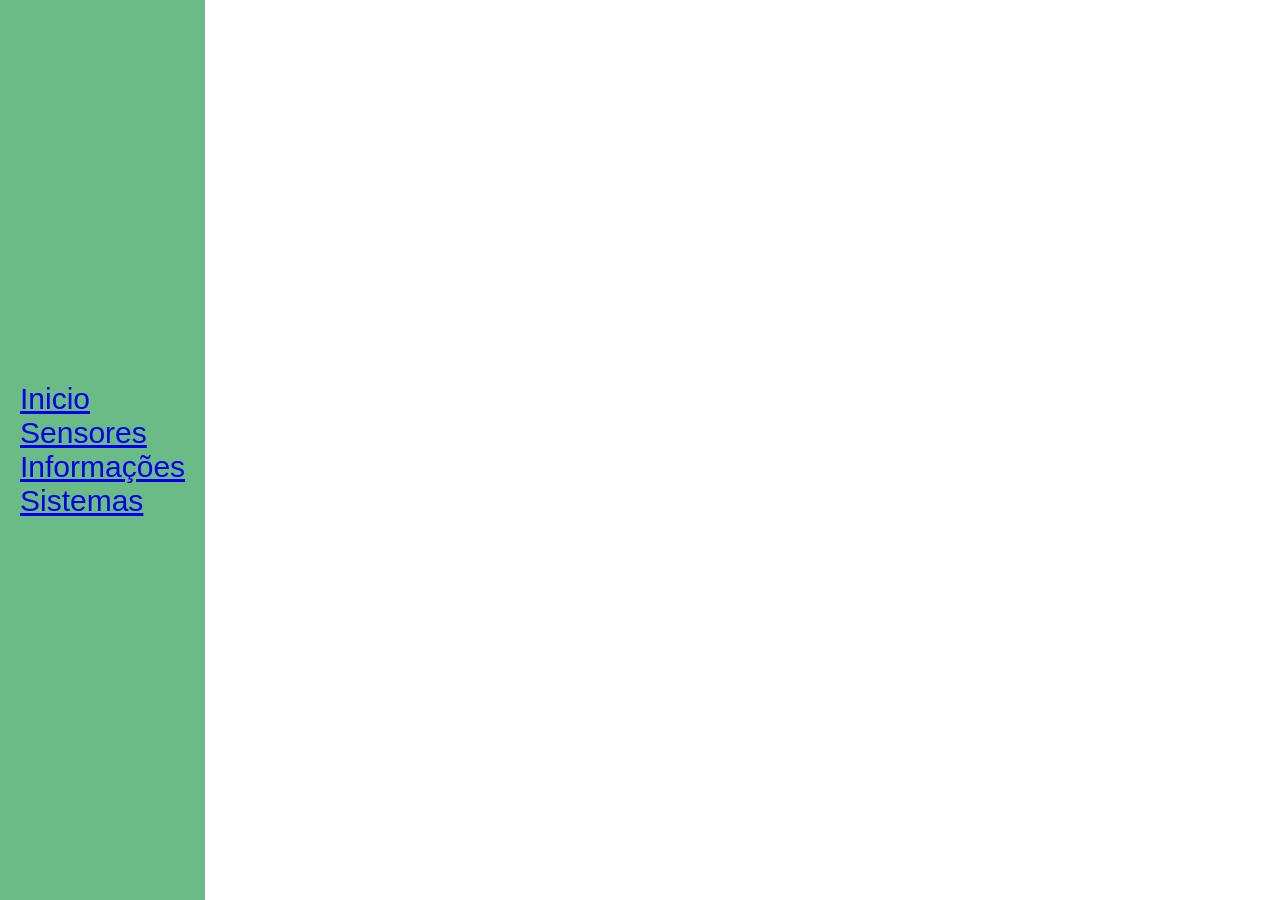
<file: Index.html>
<!DOCTYPE html>
<html lang="pt-br">
<head>
    <meta charset="UTF-8">
    <meta name="viewport" content="width=device-width, initial-scale=1.0">
    <title>Document</title>
    <link rel="stylesheet" href="style2.css">
    
</head>
<body class="container">
   
    
    <div class="esquerda">
        <div>
            <a href="inicio.html">Inicio</a>
        </div>

        <div>
             <a href="sensores.html">Sensores</a>
        </div>

        <div>
            <a href="#">Informações</a>
        </div>

        <div>
            <a href="#">Sistemas</a>
        </div>

    </div>

     <div class="direita" id="texto">
        <h1></h1>
    </div>

    <link rel="stylesheet" href="">
    
</body>
</html>
</file>
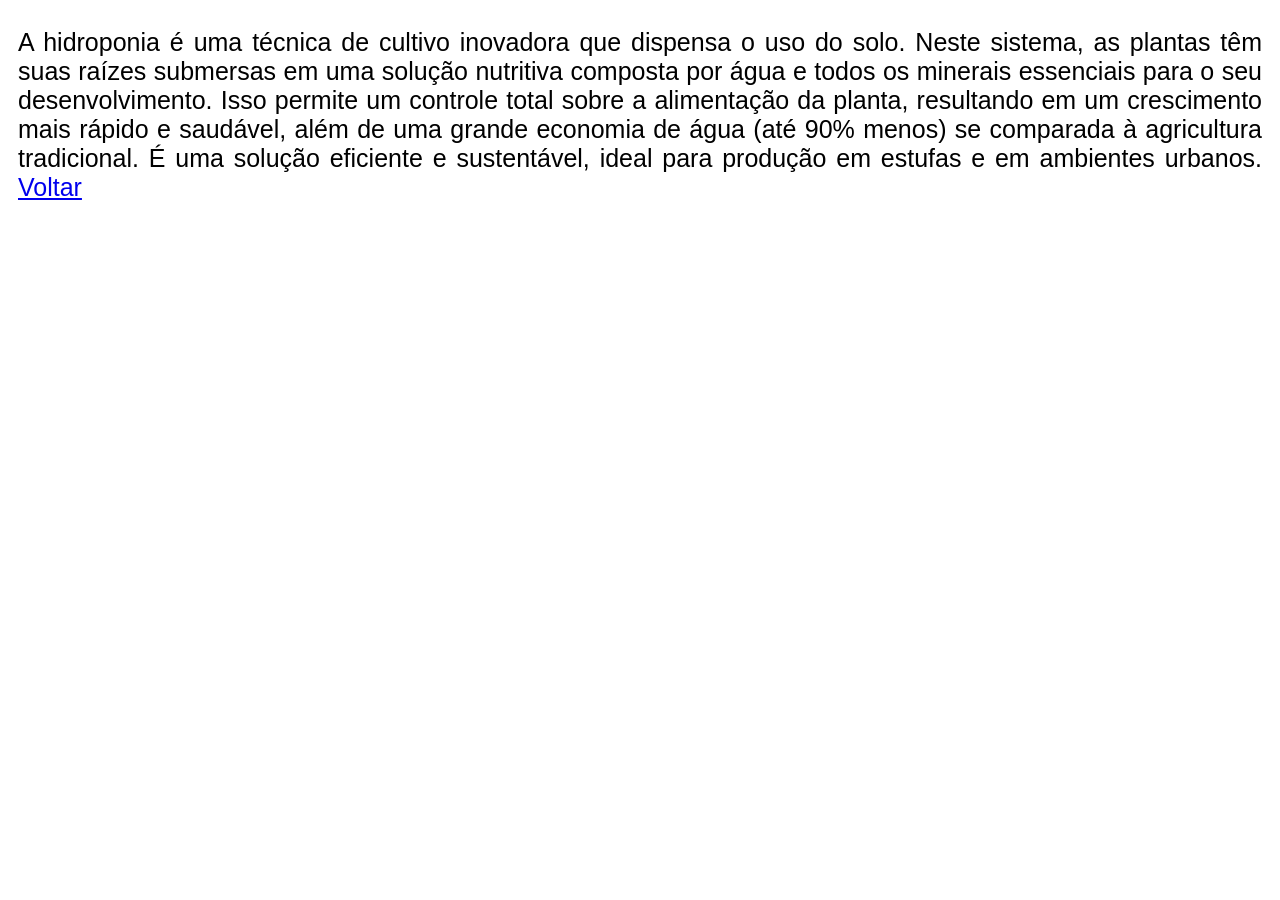
<file: inicio.html>
<!DOCTYPE html>
<html lang="en">
<head>
    <meta charset="UTF-8">
    <meta name="viewport" content="width=device-width, initial-scale=1.0">
    <title>Document</title>
    <link rel="stylesheet" href="style2.css">
</head>
<body class="novaPagina">
    A hidroponia é uma técnica de cultivo inovadora que dispensa o uso do solo. Neste sistema, as plantas têm suas raízes submersas em uma solução nutritiva composta por água e todos os minerais essenciais para o seu desenvolvimento. Isso permite um controle total sobre a alimentação da planta, resultando em um crescimento mais rápido e saudável, além de uma grande economia de água (até 90% menos) se comparada à agricultura tradicional. É uma solução eficiente e sustentável, ideal para produção em estufas e em ambientes urbanos.
<a href="Index.html">   Voltar</a>
</body>
</html>
</file>
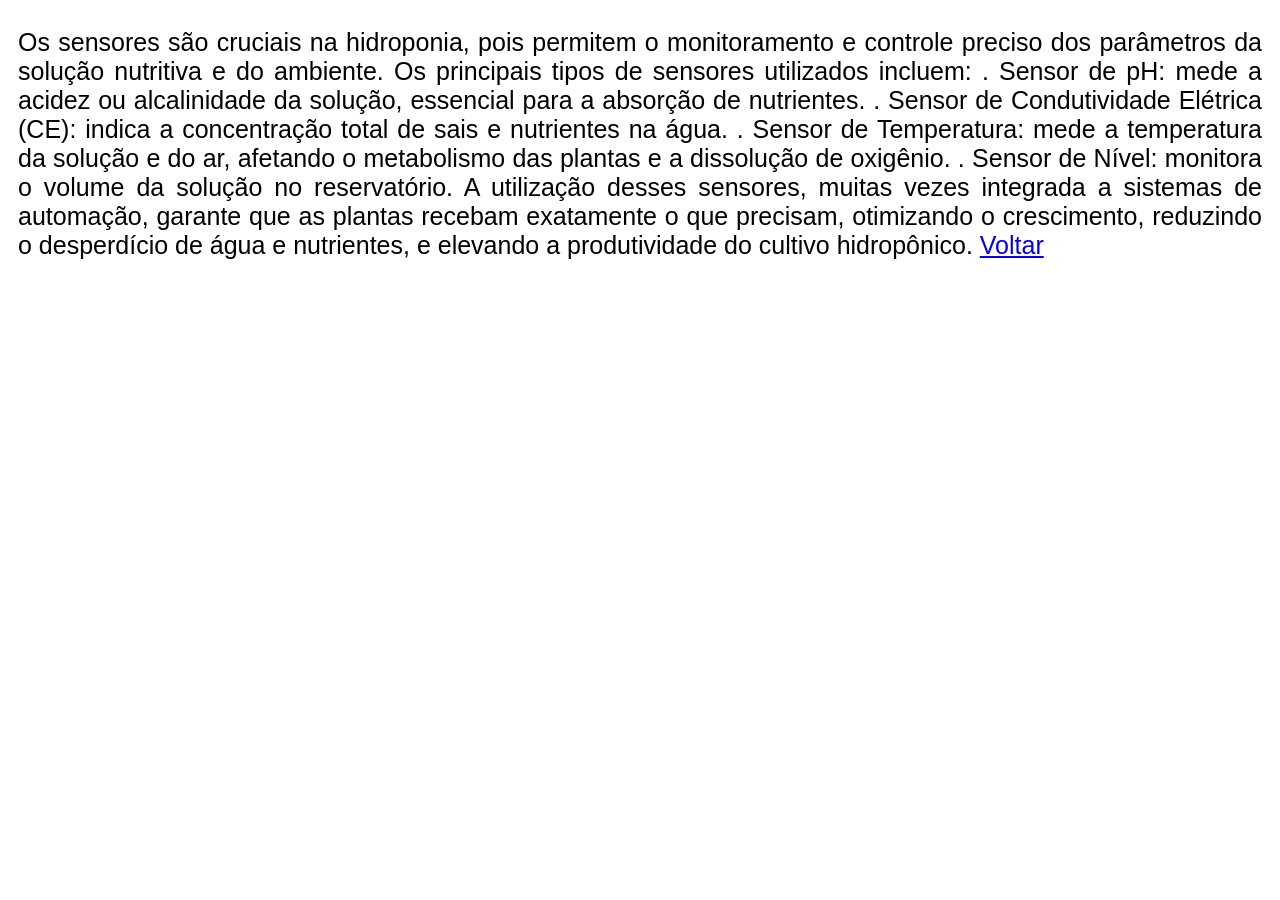
<file: sensores.html>
<!DOCTYPE html>
<html lang="pt]">
<head>
    <meta charset="UTF-8">
    <meta name="viewport" content="width=device-width, initial-scale=1.0">
    <title>Document</title>
    <link rel="stylesheet" href="style2.css">
</head>
<body class="novaPagina">
    Os sensores são cruciais na hidroponia, pois permitem o monitoramento e controle preciso dos parâmetros da solução nutritiva e do ambiente.

Os principais tipos de sensores utilizados incluem:

. Sensor de pH: mede a acidez ou alcalinidade da solução, essencial para a absorção de nutrientes.
. Sensor de Condutividade Elétrica (CE): indica a concentração total de sais e nutrientes na água.
. Sensor de Temperatura: mede a temperatura da solução e do ar, afetando o metabolismo das plantas e a dissolução de oxigênio.
. Sensor de Nível: monitora o volume da solução no reservatório.

A utilização desses sensores, muitas vezes integrada a sistemas de automação, garante que as plantas recebam exatamente o que precisam, otimizando o crescimento, reduzindo o desperdício de água e nutrientes, e elevando a produtividade do cultivo hidropônico.
<a href="Index.html">   Voltar</a>

</body>
</html>
</file>
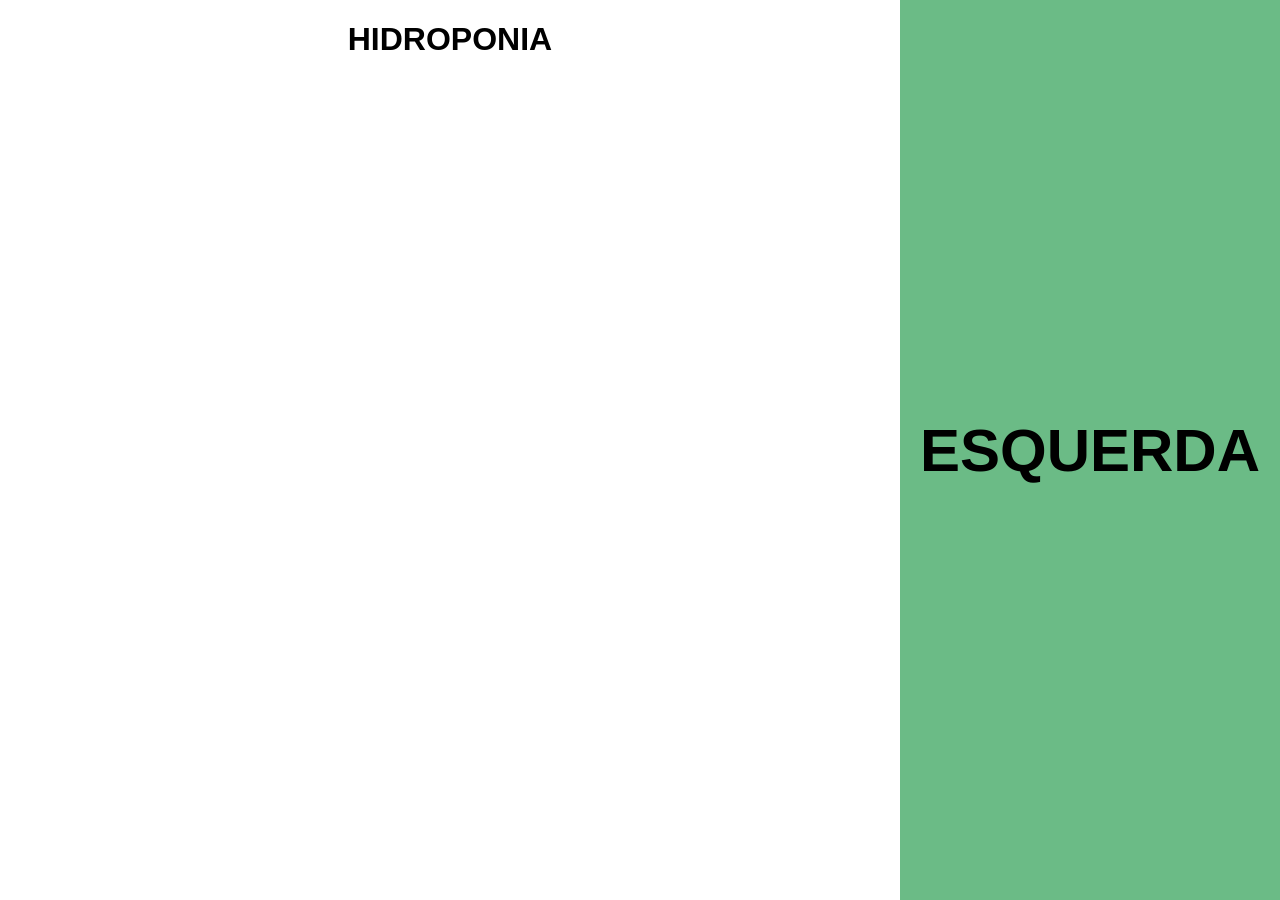
<file: teste.html>
<!DOCTYPE html>
<html lang="pt-br">
<head>
    <meta charset="UTF-8">
    <meta name="viewport" content="width=device-width, initial-scale=1.0">
    <title>Document</title>
    <link rel="stylesheet" href="style2.css">
    
</head>
<body class="container">
   
    
    <div class="direita">
        <h1>HIDROPONIA</h1>
    </div>

     <div class="esquerda">
        <h1>ESQUERDA</h1>
    </div>
    
</body>
</html>
</file>
<file: style2.css>
.container{

    margin: 0;
    padding: 0;
    background-color: gray;
    display: flex;
    flex-direction: row;
    font-family: Arial, Helvetica, sans-serif;
    width: 100%; /*para ocupar 100% da extensao lateral*/
    height: 100vh; /*para ocupar 100% da extensao vertical*/

}

.direita{
    background-color: rgb(255, 255, 255);
    flex-grow: 1; 
    width: 20vw;

    display: flex;
    justify-content: center;

    


}

.esquerda{
    display: flex;
    justify-content: center;

    background-color: #6bbb86;
    padding: 20px;
    
    flex-direction: column;
    font-size: 30px;

}

.novaPagina{
    font-family: Verdana, Geneva, Tahoma, sans-serif;
    font-size: 25px;
    padding: 20px 10px 20px 10px;
    text-align: justify;
}
</file>
